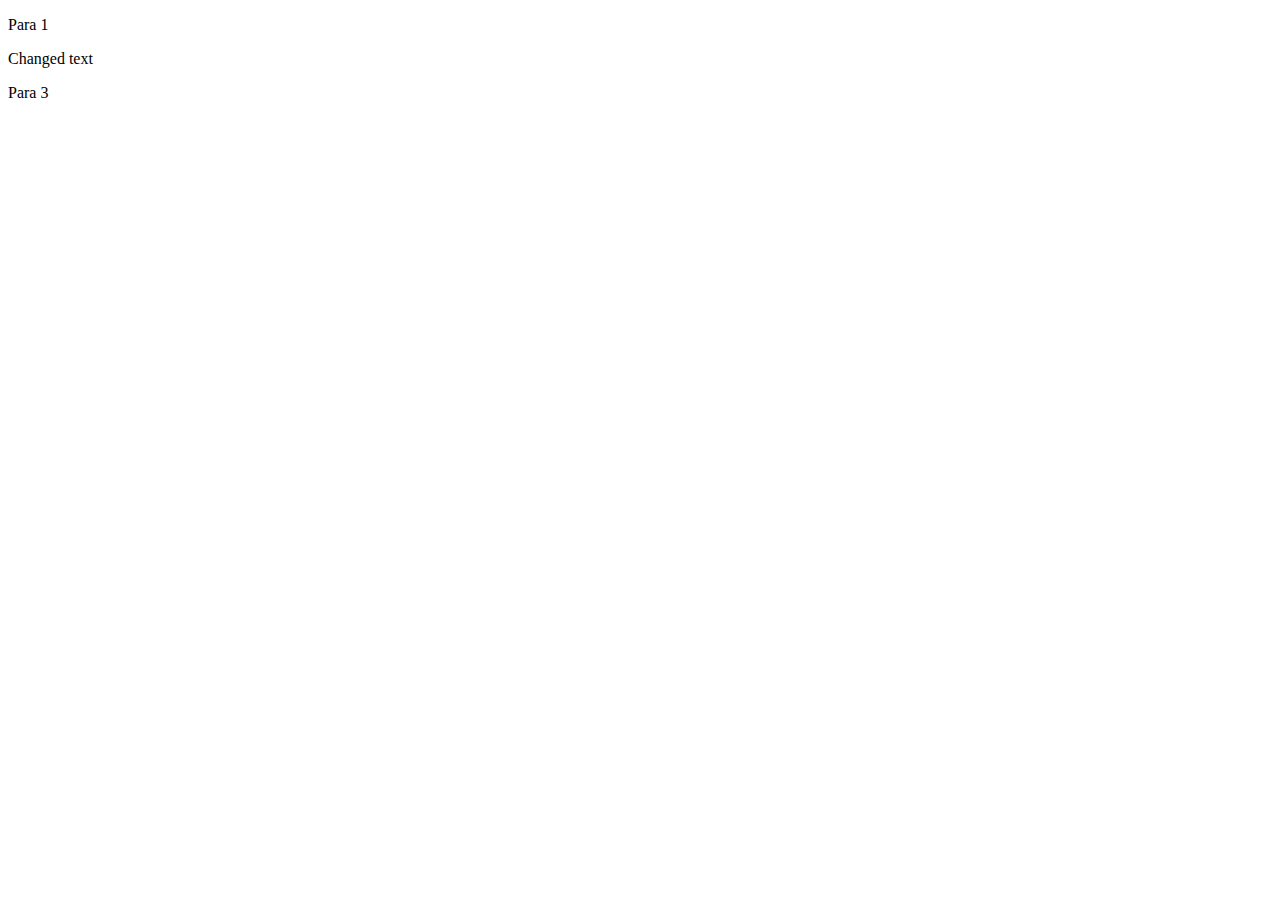
<file: Document Object Model/index.html>
<!DOCTYPE html>
<html lang="en">
<head>
    <meta charset="UTF-8">
    <meta name="viewport" content="width=device-width, initial-scale=1.0">
    <link rel="stylesheet" href="style.css"></link>
</head>
<body>
   <p>Para 1</p>
   <p>Para 2</p>
   <p>Para 3</p>
      <script src="script.js"></script>
  </body>
</html>
</file>
<file: Document Object Model/style.css>
/* h1 {
    color: blue;
    text-align: center;
    font-family: 'Courier New', Courier, monospace;
    font-size: large;
    font-weight: normal;
    background-color: lightgreen;
    background-position: 0%;
    background-blend-mode: color-dodge;
    background-clip: content-box;
    background-attachment: fixed;
    padding-inline: 20px;
    padding-block: 10px;
    border: 2px solid black;
    border-radius: 10px;
    box-shadow: 5px 5px 10px rgba(0, 0, 0, 0.5);
    transition: all 0.3s ease;
    text-transform: uppercase;
    letter-spacing: 2px;
    line-height: 1.5;
    text-decoration: underline;
    text-shadow: 2px 2px 4px rgba(0, 0, 0, 0.3);
    cursor: pointer;

    

}
body {
    background-color: #d5a4cd;
    font-family: Arial, sans-serif;
    margin: 0;
    padding: 20px;
}
button{
    background-color: #4CAF50;
    color: white;
    border: none;
    border-radius: 5px;
    padding: 10px 20px;
    font-size: 16px;
    cursor: pointer;
    box-shadow: 2px 2px 5px rgba(0, 0, 0, 0.3);
    transition: background-color 0.3s ease;
} */
</file>
